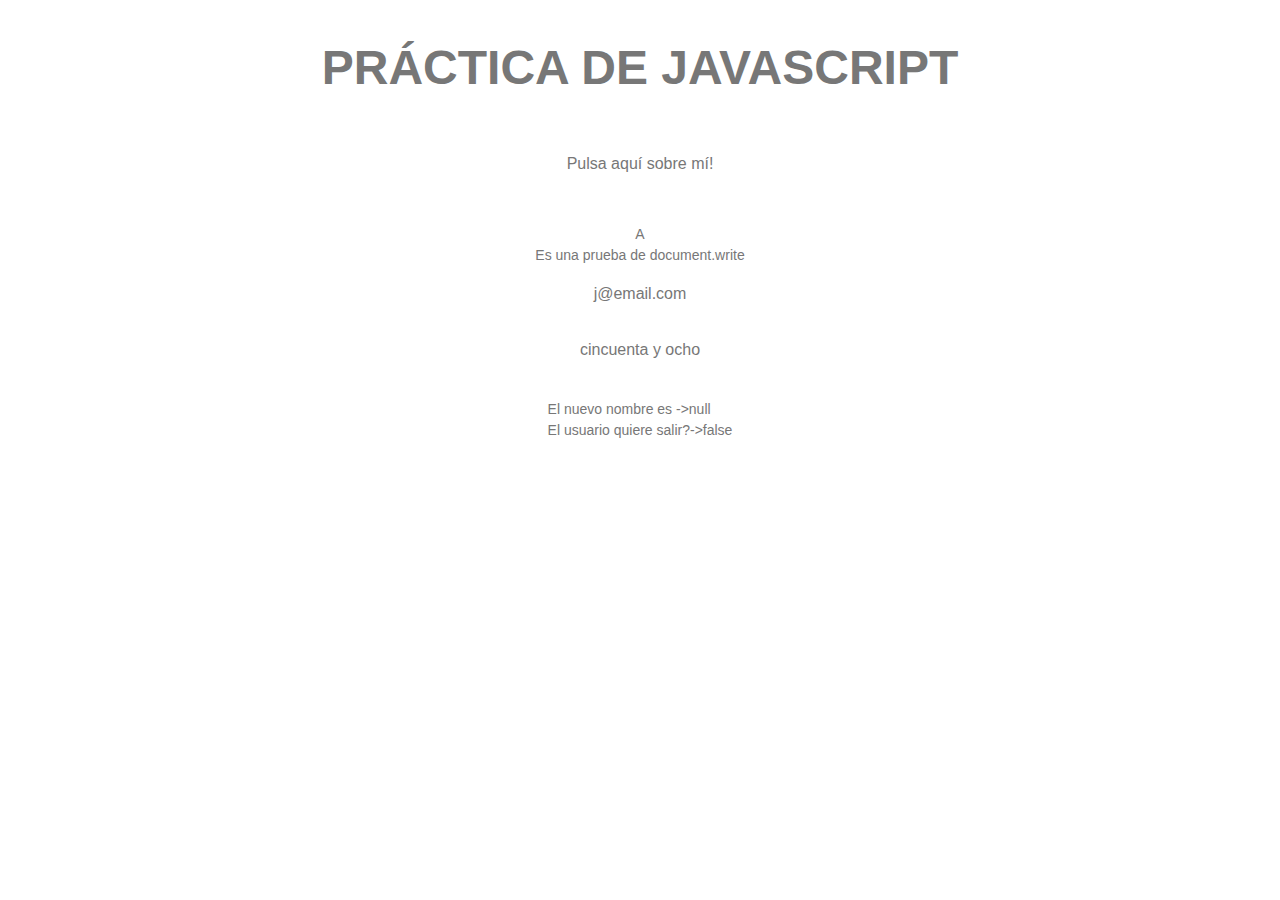
<file: index.html>
<!DOCTYPE html>
<html lang="es">

<head>
    <meta charset="UTF-8">
    <meta http-equiv="X-UA-Compatible" content="IE=edge">
    <meta name="viewport" content="width=device-width, initial-scale=1.0">
    <title>Document</title>
    <link rel="stylesheet" href="css/style.css">
</head>

<body>
    <h1></h1> <!--etiqueta-->
    <p onclick="alert('Es mi primer JavaScrpt')">
        Pulsa aquí sobre mí!
    </p>

    <p id="parrafo" class="parrafo"></p> <!--id-->

    <div class="cuadrado"></div>


    <script src="script/script.js"></script>
</body>

</html>
</file>
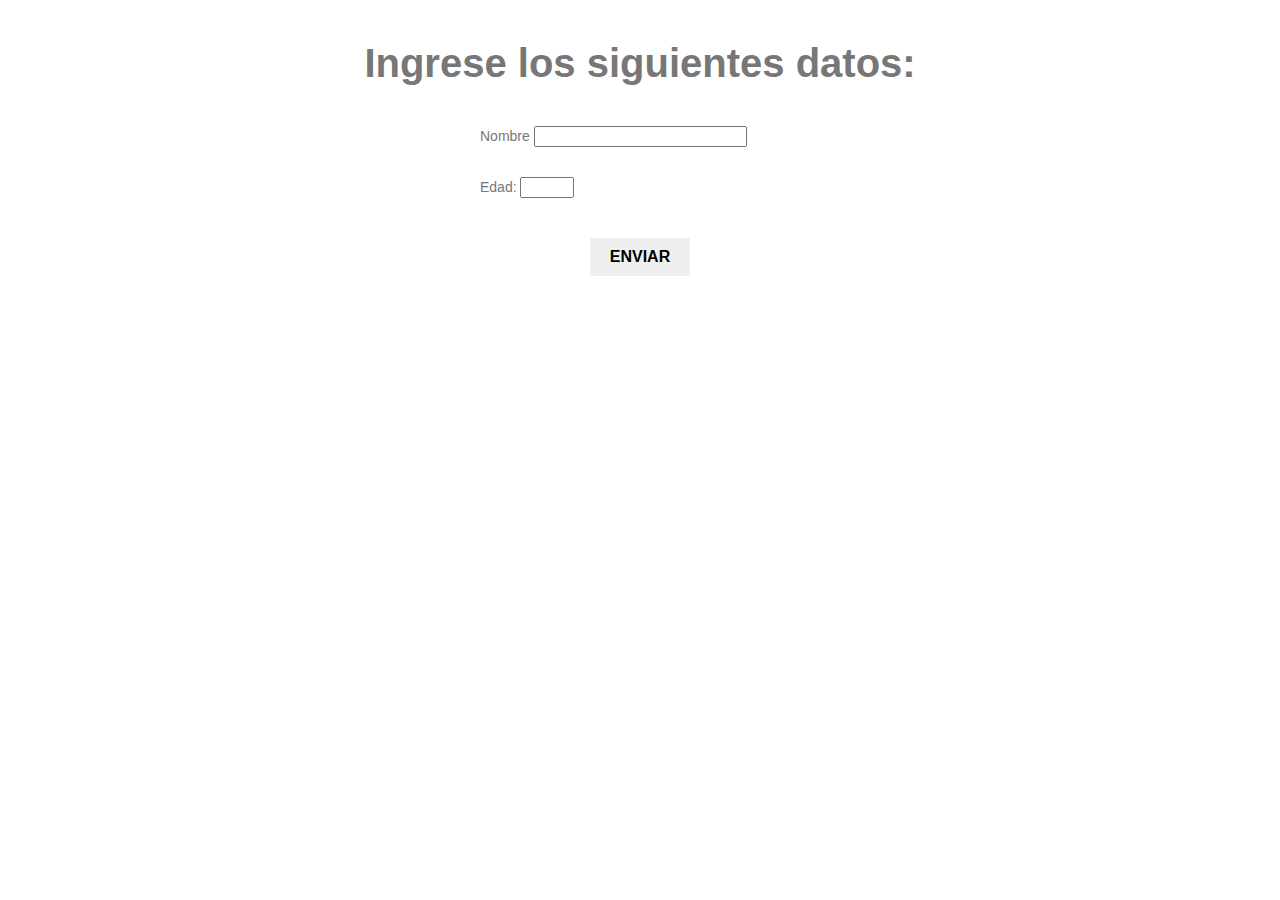
<file: a_2_8.html>
<!DOCTYPE html>
<html lang="es">

<head>
    <meta charset="UTF-8">
    <meta name="viewport" content="width=device-width, initial-scale=1.0">
    <title>Análisis de la edad</title>
    <link rel="stylesheet" href="css/resposive.css">
    <link rel="stylesheet" href="css/style.css">
</head>

<body class="row">

    <div class="row col-6">
        <div class="col-12">
            <h2>Ingrese los siguientes datos:</h2>
            <div class="row row-columna">
                <div class="col-6 ">
                    <label for="nombre">Nombre</label>
                    <input type="text" id="nombre" name="nombre" class="col-8">
                </div>
                <div class="col-6 margin-top-30">
                    <label for="edad">Edad:</label>
                    <input type="number" id="edad" name="edad" class="col-2">
                </div>
            </div>
            <div class="centrado">
                <button class="boton margin-top-40">Enviar</button>
            </div>
            <p class="mensaje margin-top-40"></p>

            <div class="mensajeError centrado">

            </div>
        </div>





    </div>


    <script src="script/a_2_8.js"></script>
</body>

</html>
</file>
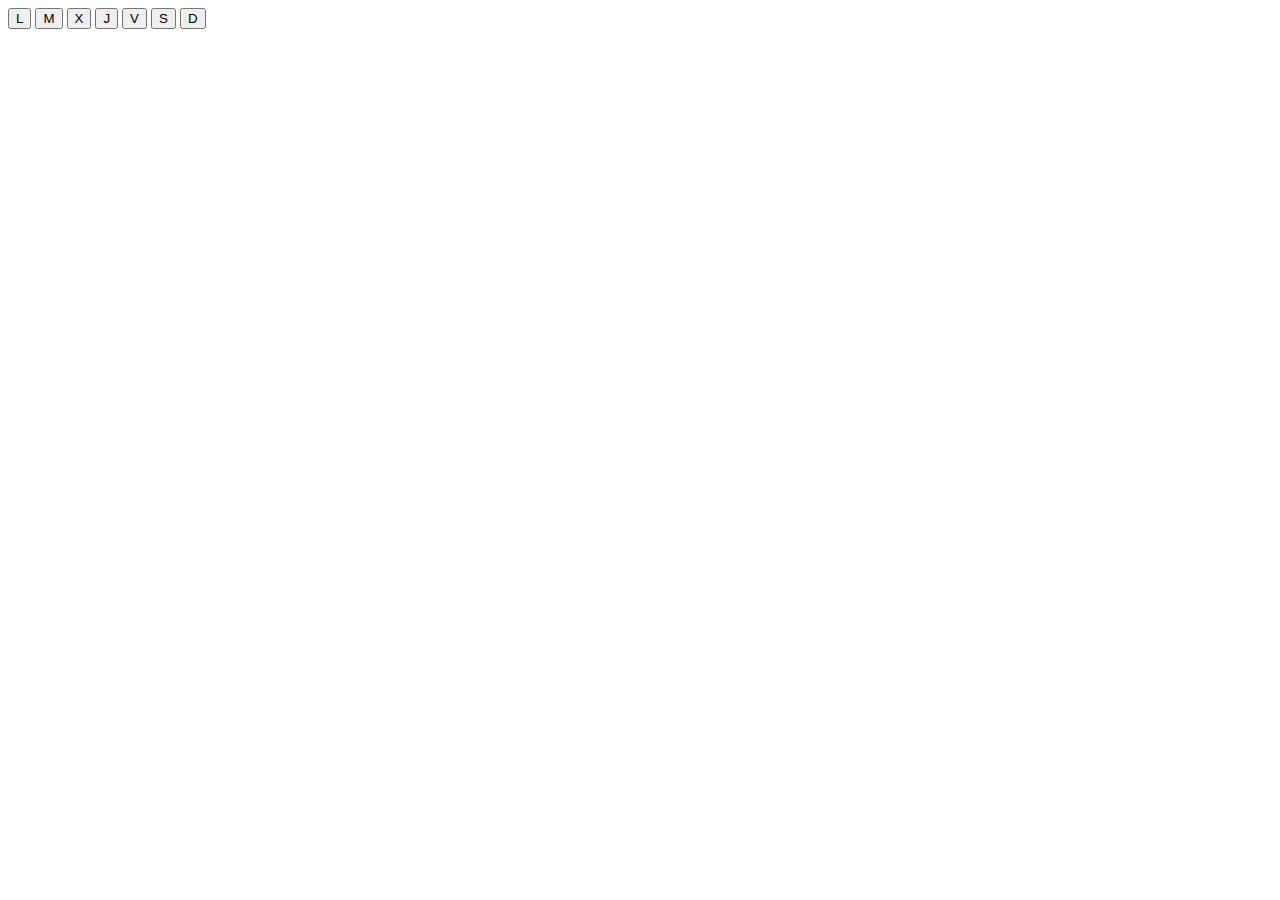
<file: horario.html>
<!DOCTYPE html>
<html lang="es">
<head>
    <meta charset="UTF-8">
    <meta name="viewport" content="width=device-width, initial-scale=1.0">
    <title>Horario</title>
</head>
<body>
    <div>
        <div>
            <button class="boton" value="L">L</button>
            <button class="boton" value="M">M</button>
            <button class="boton" value="X">X</button>
            <button class="boton" value="J">J</button>
            <button class="boton" value="V">V</button>
            <button class="boton" value="S">S</button>
            <button class="boton" value="D">D</button>
        </div>
    </div>

    <div>
        <p class="horario"></p>
    </div>
    
    <script src="script/horario.js"></script>
</body>
</html>
</file>
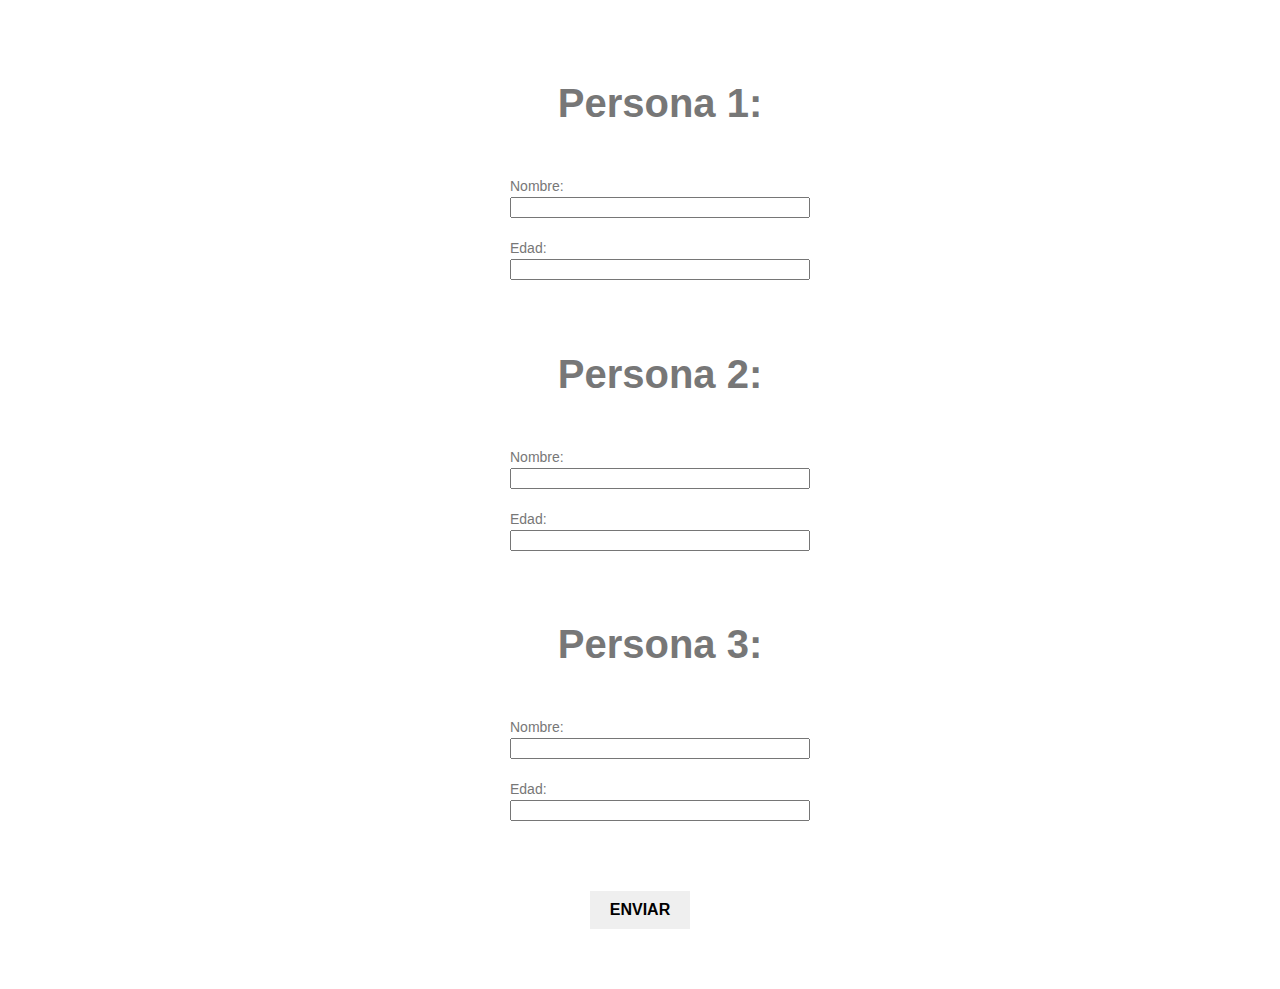
<file: mayor_menor.html>
<!DOCTYPE html>
<html lang="es">

<head>
    <meta charset="UTF-8">
    <meta name="viewport" content="width=device-width, initial-scale=1.0">
    <title>Mayor o menor</title>
    <link rel="stylesheet" href="css/resposive.css">
    <link rel="stylesheet" href="css/style.css">
</head>

<body>
    <div class="formBody col-6">

        <div class="prueba col-12">
            <h2>Persona 1:</h2>
            <div class="campos">
                <div class="col-6">
                    <label for="nombre1"><b>Nombre:</b></label>
                </div>
                <div class="col-6">
                    <input type="text" id="nombre1" name="nombre1">
                </div>
            </div>

            <div class="campos">
                <div class="col-6">
                    <label for="edad1"><b>Edad:</b></label>
                </div>
                <div class="col-6">
                    <input type="number" id="edad1" name="edad1">
                </div>
            </div>
        </div>

        <div class="prueba col-12">
            <h2>Persona 2:</h2>
            <div class="campos">
                <div class="col-6">
                    <label for="nombre2"><b>Nombre:</b></label>
                </div>
                <div class="col-6">
                    <input type="text" id="nombre2" name="nombre2">
                </div>
            </div>

            <div class="campos">
                <div class="col-6">
                    <label for="edad2"><b>Edad:</b></label>
                </div>
                <div class="col-6">
                    <input type="number" id="edad2" name="edad2">
                </div>
            </div>
        </div>

        <div class="prueba col-12">
            <h2>Persona 3:</h2>
            <div class="campos">
                <div class="col-6">
                    <label for="nombre3"><b>Nombre:</b></label>
                </div>
                <div class="col-6">
                    <input type="text" id="nombre3" name="nombre3">
                </div>
            </div>

            <div class="campos">
                <div class="col-6">
                    <label for="edad3"><b>Edad:</b></label>
                </div>
                <div class="col-6">
                    <input type="number" id="edad3" name="edad3">
                </div>
            </div>
        </div>

        <div class="centrado">
            <button class="boton margin-top-40">Enviar</button>
        </div>
        <p class="mensaje margin-top-40"></p>

        <div class="mensajeError centrado">

        <!--    <div class="col-12">
            <h2>Ingrese los siguientes datos:</h2>
            
                <div class="col-6">
                    <label for="nombre1"><b>Nombre #1:</b></label>
                    <input type="text" id="nombre1" name="nombre1" class="col-8">
                </div>
                <div class="col-6 margin-top-20">
                    <label for="edad1"><b>Edad ###1:</b></label>
                    <input type="number" id="edad1" name="edad1" class="col-2">
                </div>
                
            
            <div class="row row-columna margin-top-20">
                <div class="col-6 ">
                    <label for="nombre2"><b>Nombre #2:</b></label>
                    <input type="text" id="nombre2" name="nombre2" class="col-8">
                </div>
                <div class="col-6 margin-top-20">
                    <label for="edad2"><b>Edad ###2:</b></label>
                    <input type="number" id="edad2" name="edad2" class="col-2">
                </div>
            </div>

            
            <div class="row">
                <fieldset class="col-8">
                    <legend>Persona #3</legend>
                    <div class="row row-columna">
                        <div class="col-6 ">
                            <label for="nombre3"><b>Nombre:</b></label>
                            <input type="text" id="nombre3" name="nombre3" class="col-8">
                        </div>
                        <div class="col-6 margin-top-20">
                            <label for="edad3"><b>Edad:</b></label>
                            <input type="number" id="edad3" name="edad3" class="col-2">
                        </div>
                    </div>
                </fieldset>
            </div>

            <div class="centrado">
                <button class="boton margin-top-40">Enviar</button>
            </div>
            <p class="mensaje margin-top-40"></p>

            <div class="mensajeError centrado">

            </div> -->
    </div>
    </div>


    <script src="script/mayormenos.js"></script>
</body>

</html>
</file>
<file: css/style.css>
/* TIPOGRAFÍAS */
.ubuntu-light {
    font-weight: 300;
    font-style: normal;
}

.ubuntu-regular {
    font-weight: 400;
    font-style: normal;
}

.ubuntu-medium {
    font-weight: 500;
    font-style: normal;
}

.ubuntu-bold {
    font-weight: 700;
    font-style: normal;
}

.ubuntu-light-italic {
    font-weight: 300;
    font-style: italic;
}

.ubuntu-regular-italic {
    font-weight: 400;
    font-style: italic;
}

.ubuntu-medium-italic {
    font-weight: 500;
    font-style: italic;
}

.ubuntu-bold-italic {
    font-weight: 700;
    font-style: italic;
}



/* ESTRUCTURA GENERAL */
body,
header,
footer,
h1,
h2,
h3,
p {
    font-family: "Ubuntu", sans-serif;
}

body {
    height: 100vh;
    line-height: 1.5;
    font-size: 14px;
    font-weight: 200;
    padding: 0;
    margin: 0;
}


footer {
    height: 500px;
}

.pantalla,
header {
    height: 100vh;
}

h1 {
    font-size: 48px;
    text-transform: uppercase;
    text-align: center;
}

h2 {
    font-size: 40px;
    text-align: center;
}

p {
    font-size: medium;
    text-align: center;
}

.boton {
    font-size: 16px;
}




/* ADAPTAR IMG A UN CONTENEDOR */
.contenedor-img img {
    display: block;
    position: absolute;
    width: 100%;
    height: 100%;
    top: 50%;
    left: 50%;
    transform: translate(-50%, -50%);
    object-fit: cover;
}

.contenedor-img {
    position: relative;
}

.contenedor-img-pequena {
    width: 500px;
    height: 400px;
}




/* DISPOSICIÓN */

body {
    display: flex;
    align-items: center;
    flex-direction: column;
}

.formBody {
    padding: 20px;

}

.row {
    display: flex;
    align-items: center;
    flex-direction: column;
}

input {
    width: 100%;
}

.campos{
    width: 100%;
    display: flex;
    flex-direction: column;
    align-items: center;
    margin: 10px;
}
.row-columna,
header {
    flex-direction: column;
}

.row-centrado {
    margin: auto;
}

.centrado {
    text-align: center;
}

.prueba {
    margin: 20px;
    display: flex;
    flex-direction: column;
    align-items: center;
}



/* MÁRGENES */
.espacio-xy-100 {
    padding: 100px;
}

.margin-top-100 {
    margin-top: 100px;
}

.margin-bottom-100 {
    margin-bottom: 100px;
}

.margin-top-40 {
    margin-top: 40px;
}

.margin-top-30 {
    margin-top: 30px;
}

.margin-top-20 {
    margin-top: 20px;
}







/* BOTÓN */
.boton {
    padding: 10px 20px;
    text-transform: uppercase;
    font-weight: 600;
    border: none;
}





/* COLOR */
.gray,
body {
    color: #777;
}

.black {
    color: black;
}

.white {
    color: white;
}

.mensajeError {
    color: red;
}


.derecha {
    text-align: right;
    padding-right: 20px;
}

.izquierda {
    text-align: left;
}
</file>
<file: css/resposive.css>
/**
Hoja de estilo comun para todos los proyectos
 */
 *{
    box-sizing: border-box;
}
body{
    margin: 0;
    padding: 0;
}

.col-1{
    width: 8.33%;
}
.col-2{
    width: 16.66%
}
.col-3{
    width: 25%;
}
.col-4{
    width: 33.33%;
}
.col-5{
    width: 41.66%;
}
.col-6{
    width: 50%;
}
.col-7{
    width: 58.33%;
}
.col-8{
    width: 66.66%;
}
.col-9{
    width: 75%;
}
.col-10{
    width: 83.33% ;
}
.col-11{
    width: 91.66%;
}
.col-12{
     width: 100%;
 }


@media only screen and (width<=768px){
    [class*="col-"]{
        width: 100%;
    }
    .contenedor{
        flex-direction: column;
    }
    .col-img-4{
        max-width: 33.33%;
    }
}
@media only screen and (width>768px) and (width<=992px ){
    .col-1,.col-2,.col-3,.col-4,.col-5{
        width: 50%;
    }
    .col-7,.col-8,.col-9,.col-10,.col-11{
        width: 100%;
    }

}
</file>
